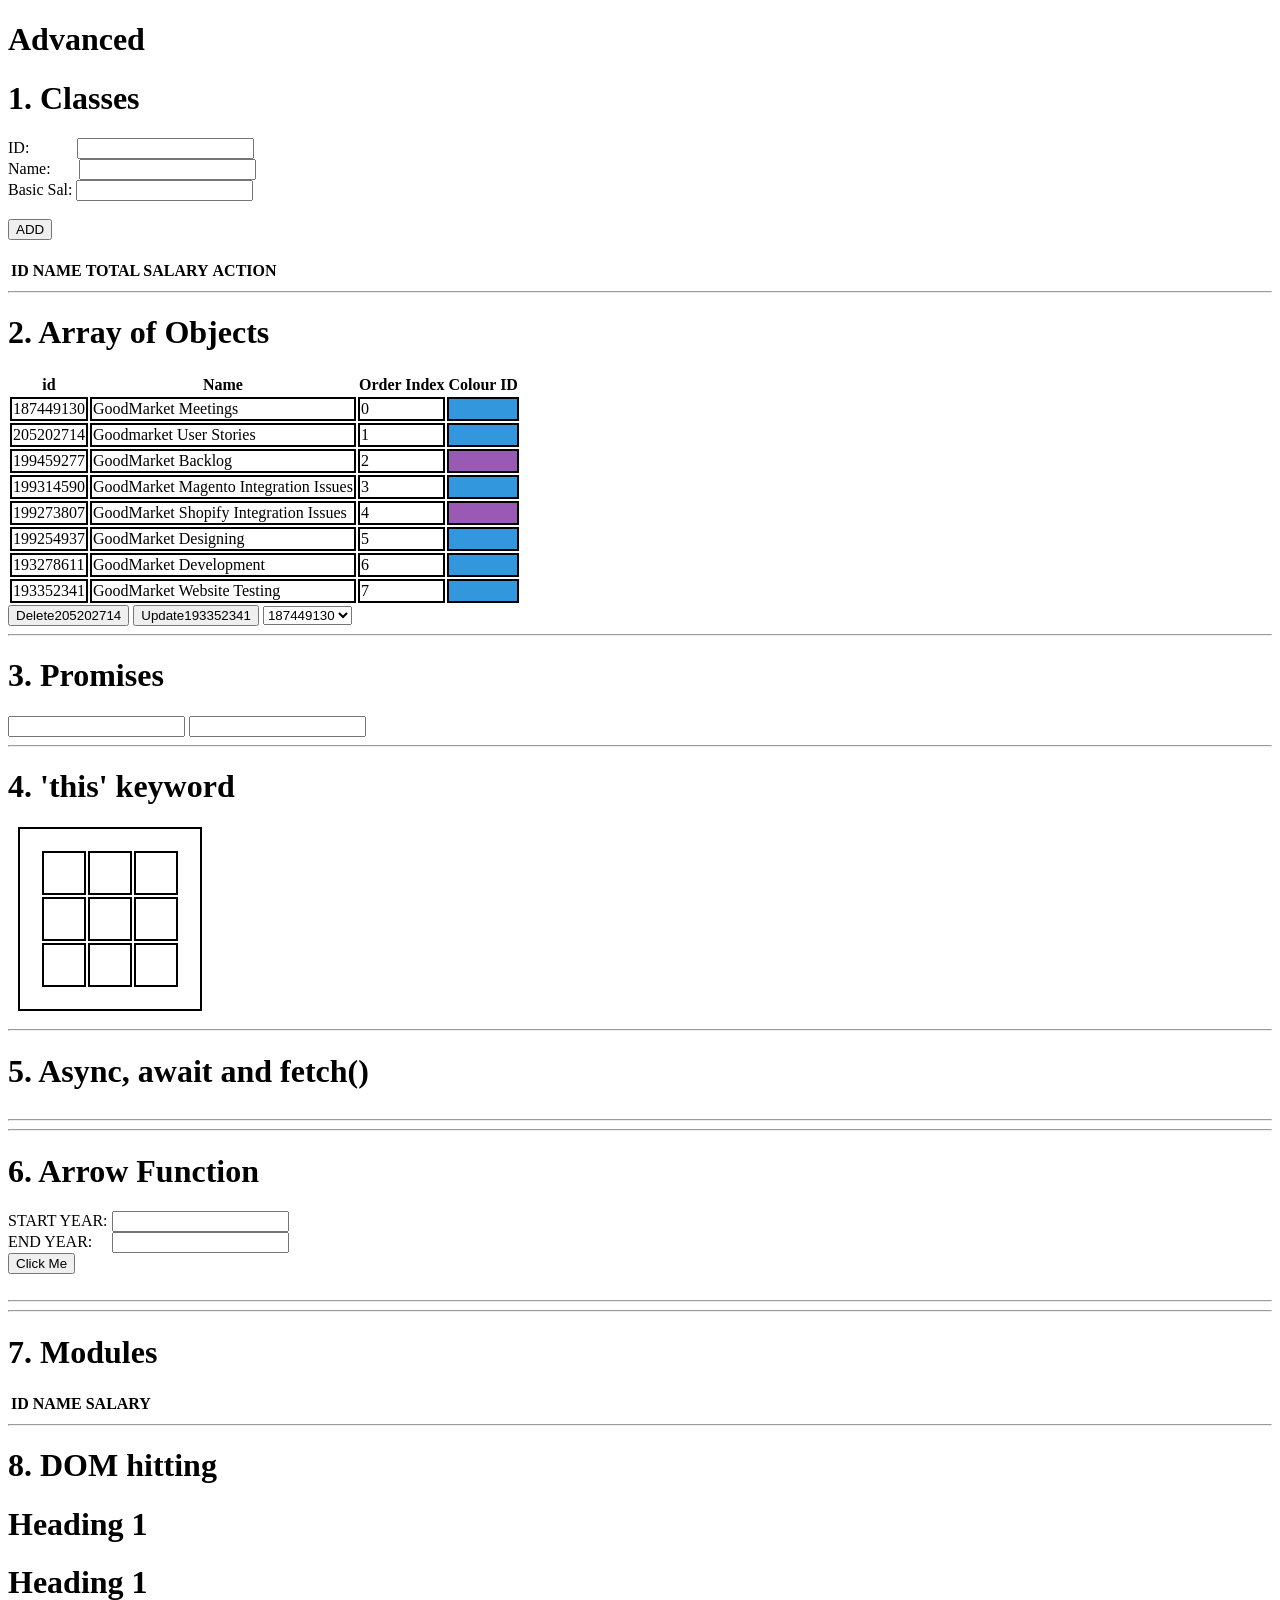
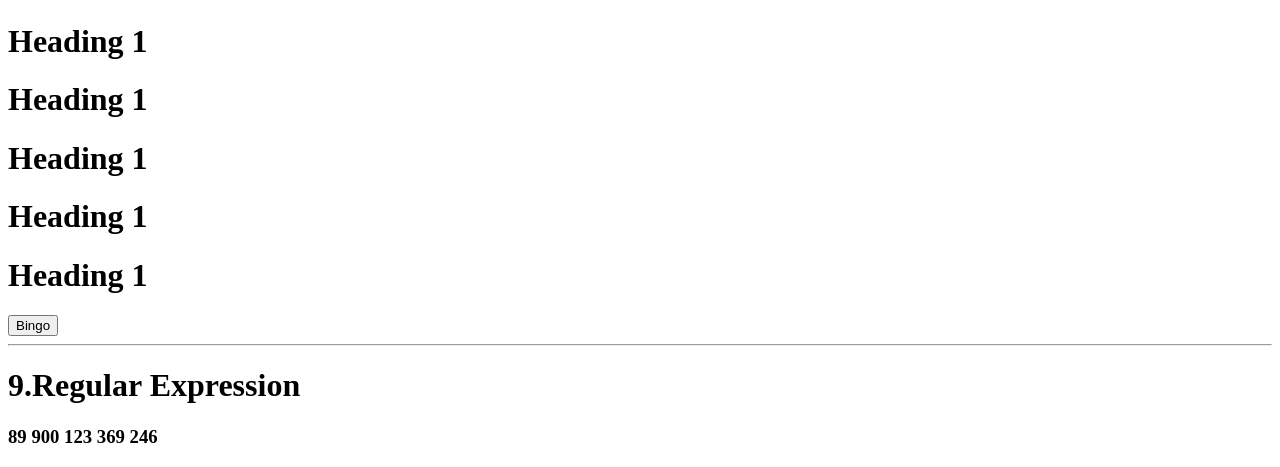
<file: jsclassses/src/index.html>
<!DOCTYPE html>
<html lang="en">
<head>
    <meta charset="UTF-8">
    <meta http-equiv="X-UA-Compatible" content="IE=edge">
    <meta name="viewport" content="width=device-width, initial-scale=1.0">
    <title>Advanced</title>
    <link rel="stylesheet" href="./css/style.css">
</head>
<body>
    <h1>Advanced</h1>
    <!-- classes -->
    <h1>1. Classes</h1>
    <form>
        <label name="ID">ID: &nbsp; &nbsp; &nbsp; &nbsp;&nbsp; &nbsp;</label>
        <input type="text" id="id_new" >
        <br>
        <label name="name">Name: &nbsp; &nbsp; &nbsp;</label>
        <input type="text" id="name_new" >
        <br>
        <label name="basic">Basic Sal: </label>
        <input type="number" id="sal_new">
        <br>
        <br>
        <button class="btn" onclick="addition()">ADD</button>
    </form>
    <h3 id="error"></h3>
    <table>
        <thead>
            <th>ID</th>
            <th>NAME</th>
            <th>TOTAL SALARY</th>
            <th>ACTION</th>
        </thead>
        <tbody id="details">
        </tbody>
    </table>
    <hr>
    <!-- array of objects -->
    <h1>2. Array of Objects</h1>
    <table>
        <thead>
            <tr>
                <th>id</th>
                <th>Name</th>
                <th>Order Index</th>
                <th>Colour ID</th>
            </tr>
        </thead>
        <tbody id="table_body">
        </tbody>
    </table>
    <button class="btn" onclick="deletion()">Delete205202714</button>
    <button class="btn" onclick="updation()">Update193352341</button>
    <select name="id" id="id_object" onclick="dropdown()">
    </select>
    <hr>
    <!-- promise -->
    <h1>3. Promises</h1>
    <form>
        <input type="number" id="first_num">
        <input type="number" id="second_num" onkeyup="promise()">
    </form>
    <hr>
    <h1>4. 'this' keyword</h1>
    <table id="tictac">
        <tbody id="tictacbody">
            <tr>
                <td id="1" onclick="tictac(this)"></td>
                <td id="2" onclick="tictac(this)"></td>
                <td id="3" onclick="tictac(this)"></td>
            </tr>
            <tr>
                <td id="4" onclick="tictac(this)"></td>
                <td id="5" onclick="tictac(this)"></td>
                <td id="6" onclick="tictac(this)"></td>
            </tr>
            <tr>
                <td id="7" onclick="tictac(this)"></td>
                <td id="8" onclick="tictac(this)"></td>
                <td id="9" onclick="tictac(this)"></td>
            </tr>
        </tbody>
    </table>
    <h3 id="error_text"></h3>
   <hr>
   <!-- async,await & fetch -->
   <h1>5. Async, await and fetch()</h1>
   <table>
    <thead>
    </thead>
    <tbody id="task_async">
    </tbody>
   </table>
   <hr>
   <hr>
   <!-- arraow function -->
   <h1>6. Arrow Function</h1>
   <label name="start">START YEAR:</label>
   <input type="number" id="startyear">
   <br>
   <label name="end" >END YEAR: &nbsp; &nbsp;</label>
   <input type="number" id="endyear">
   <br>
   <button class="btn" onclick="datechecker()">Click Me</button>
   <div id="dates"></div>
   <br>
   <hr>
   <hr>
   <!-- importing data -->
   <h1>7. Modules</h1>
   <table >
    <thead>
        <tr>
            <th>ID</th>
            <th>NAME</th>
            <th>SALARY</th>
        </tr>
    </thead>
    <tbody id="importing">
    </tbody>
   </table>
   <hr>
   <!-- dom hitting -->
   <h1>8. DOM hitting</h1>
   <div id="dom" >
    <h1 name="name">Heading 1</h1>
    <h1 class="bingo">Heading 1</h1>
    <h1 id="id" name="id">Heading 1</h1>
    <h1>Heading 1</h1>
    <h1>Heading 1</h1>
    <h1>Heading 1</h1>
    <h1>Heading 1</h1>
   </div>
   <button type="Submit" value="bingo" onclick="heading_bingo()">Bingo</button>
   <hr>
   <!-- regular expression -->
   <h1>9.Regular Expression</h1>
   <h3 id="regex"></h3>
</body>
<script src="./js/script.js"  ></script>
</html>
</file>
<file: jsclassses/src/css/style.css>
table tr td {
    border: 2px solid black;
}
#tictac{
    border: 2px solid black;
    margin: 10px;
    padding: 20px;;
}
#tictacbody td{
    margin: 10px;
    padding: 20px;;
}
</file>
